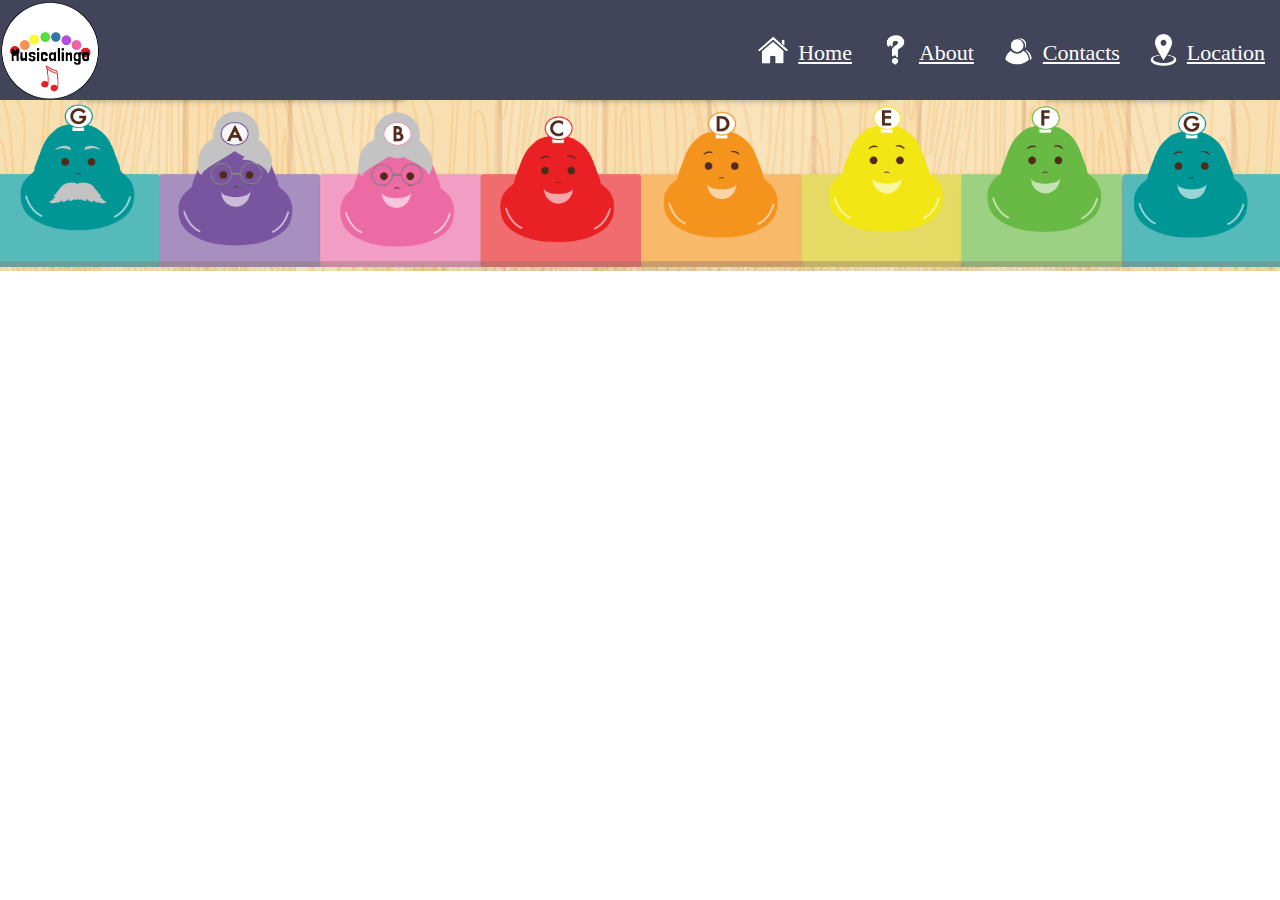
<file: about.html>
<!DOCTYPE html>
<html lang="en">
<head>
  <meta charset="UTF-8">
  <meta name="viewport" content ="width=device-width,initial-scale=1,user-scalable=yes" />
  <title>Musicalingo</title>
  <link  rel="stylesheet" href="main.css">
</head>
<body>
  <div class="container">      
    <div id="header">
            <img id="head"src="bells.png">
            </div>  
            <div class="sidenav">
              <img id="logo" src="Musicalingo.jpg" alt="Sorry your browser doesnt support this file type">
              <ul>  
              <li><img id="home"src="homepage.png"><a href="index.html">Home</li></a>
              <li><img id="about"src="question mark.jpg"><a href="about.html">About</li></a>
              <li><img id="contacts"src="contacts.png"><a href="contacts.html">Contacts</li></a>
              <li><img id="location"src="location.png"><a href="location.html">Location</li></a>
          </ul>
        </div>         
      </div>
</body>
</html>
</file>
<file: main.css>
*
{
  margin: 0;
  padding: 0;
  
}
a:any-link {
  color: white;
  background-color: transparent;
  text-decoration: underline ;
}
a:hover{
  color: red;
}
.container{
  background-image: url(background2.jpg);
  margin: 0;
  padding: 0;
}
.sidenav { 
  overflow-y: hidden;
  overflow-x: hidden; 
  position: fixed;
  top: 0;
  left: 0;
  width:  100%;
  height: 100px;
  background-color: #42455a;
}
.sidenav ul{
  float: right;
  list-style: none;
}
.sidenav ul li{
  margin: 15px;
  margin-top: 40px;
  float: left;
  font-size: 22px;
}

.sidenav ul li img{
  float: left;
  max-height: 30px;
  max-width: 30px;
  margin-top: -3px;
  margin-right: 10px;
}
#location{
  margin-top: -7px;
  max-width: 27px;
  max-height: 35px;
}
#about{
  margin-top: -5px;
}
#home{
  margin-top: -5px;
}
#logo{
 height: 100px;
 width: 100px;
 padding-top: 1px;
}
#head{
  margin-top: 100px;
  margin-left: 265px;
  max-width: auto;
  max-height: 180px;
}
.container h1{
  text-align: center;
  font-size: 75px;
  font-style: italic;
}
p a:any-link{
  color: blue;
}
p a:hover{
  color: red;
}
#titl{
  font-family: Georgia, 'Times New Roman', Times, serif;
  text-decoration: underline;
  text-align: center;
  font-size: 75px;
}
p{
  margin: 250px;
  font-family: Arial, Helvetica, sans-serif;
  margin-top: 20px;
  font-size: 25px;
  text-align: center;
}
#vid{
text-align: center;
margin-top: -200px;
}
#small{
  display: none;
}
@media screen and (max-width: 654px) {
 .sidenav ul li img{display: none;} 
}
@media screen and (max-width: 620px) {
  #logo{margin-top: 5px; float:left; height: 90px; width: 90px;} 
 }
 @media screen and (max-width: 620px) {
  .sidenav ul {float: left;} 
 }
 @media screen and (max-width: 500px){
   .sidenav ul li{margin: 10px; margin-top: 35px;}
 }
 @media screen and (max-width: 1700px){
   #head{margin-top: 100px; margin-left: 0; width: 100%; max-height: 200px;}
 }
 @media screen and (max-width: 440px){
  .sidenav ul li{margin: 7px; margin-top: 40px;}
}
@media screen and (max-width: 410px){
  #logo{height: 70px; width: 70px; margin-top: 12px;}
}
@media screen and (max-width: 390px){
  .sidenav ul li{ margin: 1; margin-top: 40px;}
}
@media screen and (max-width: 390px){
  #logo{display: none;}
}
@media screen and (max-width: 450px){
  .sidenav ul li{font-size: 20px;}
}
@media screen and (max-width: 200px){
  #head{display: none;}
}
@media screen and (max-width: 296px){
  .sidenav ul li{font-size: 15px;}
}
@media screen and (max-width: 313px){
  .sidenav ul li{font-size: 15px;}
}
 
@media screen and (max-width: 253px){
  .sidenav ul li{font-size: 12px;}
}
@media screen and (max-width: 915px){
  p{margin: 0;text-align: left; font-size: 20px;}
}
@media screen and (max-width: 412px){
  #titl{
    font-size: 50px;
  }
}
@media screen and (max-width: 292px){
  #titl{
    font-size: 35px;
  }
}
@media screen and (max-width: 252px){
  #titl{
    font-size: 25px;
  }
}
@media screen and (max-width: 252px){
  p{
    font-size: 15px;
  }
}
@media screen and (max-width: 918px){
  #vid{
    margin-left: -10px;
    height: 600px;
    width: 900px;
    margin-top: 10px;
  }
}
@media screen and (max-width: 785px){
  #vid{
    margin-left: -100px;
    height: 550px;
    width: 800px;
    margin-top: 10px;
  }
}
@media screen and (max-width: 600px){
  #vid{
    margin-left: -5px;
    height: 400px;
    width: 600px;
    margin-top: 10px;
  }
}
@media screen and (max-width: 532px){
  #vid{
    margin-left: -70px;
  }
}
@media screen and (max-width: 490px){
  #vid{
    margin-left: -5px;
    height: 300px;
    width: 500px;
    margin-top: 10px;
  }
}
@media screen and (max-width: 466px){
  #vid{
    margin-left: 2px;
    height: 250px;
    width: 450px;
    margin-top: 10px;
  }
}
@media screen and (max-width: 420px){
  #vid{
    margin-left: -50  px;
    height: 220px;
    width: 420px;
    margin-top: 10px;
  }
}
@media screen and (max-width: 390px){
  #vid{
    margin-left: -50px;
    height: 210px;
    width: 410px;
    margin-top: 10px;
  }
}
@media screen and (max-width: 335px){
  #vid{
    margin-left: -50px;
    height: 190px;
    width: 380px;
    margin-top: 10px;
  }
}
@media screen and (max-width: 283px){
  #vid{
   margin-left: -30px;
   height: 150px;
   width: 290px;
   margin-top: 10px;
   }
}
@media screen and (max-width: 254px){
  *{
    display: none;
  }
}
</file>
